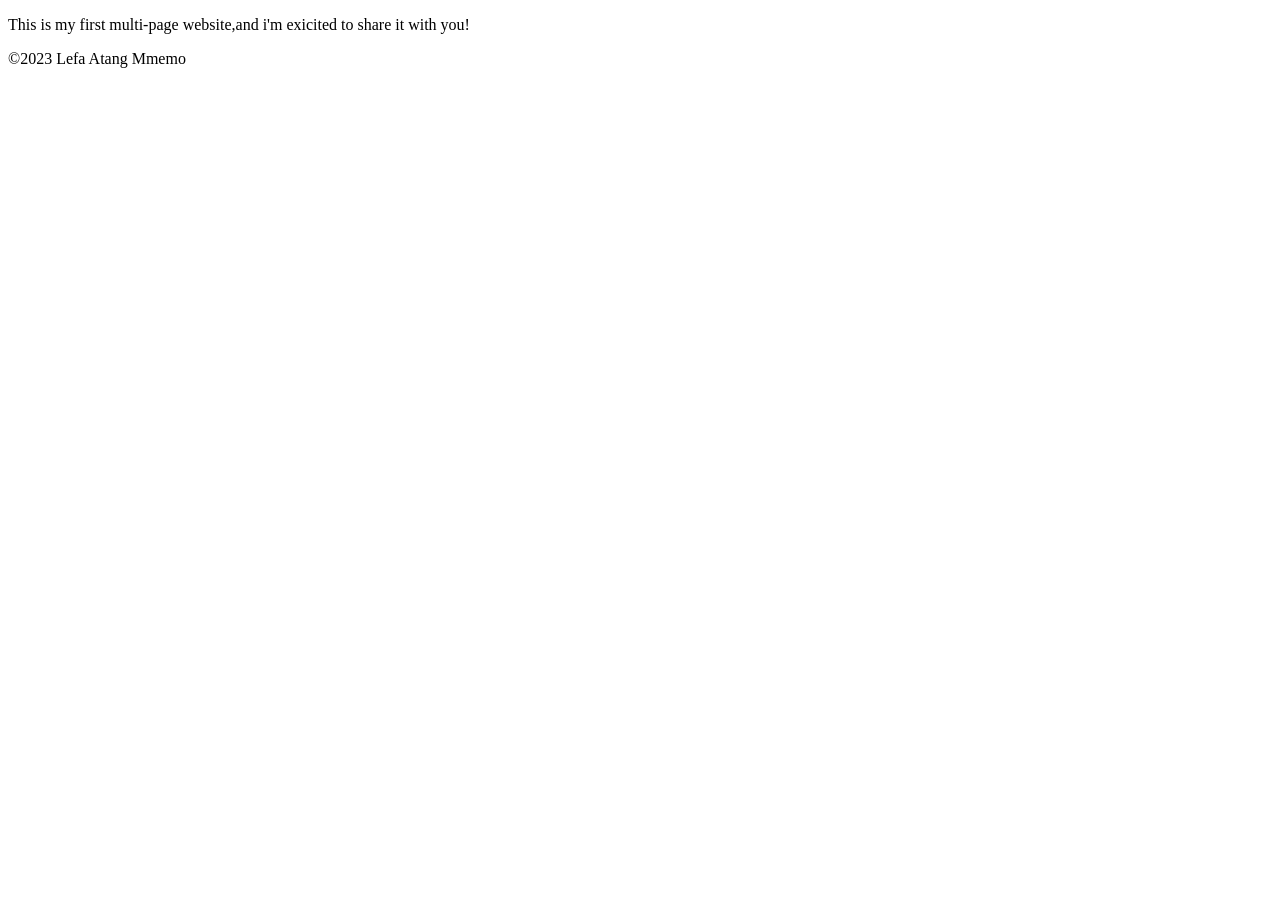
<file: about.html>
<!DOCTYPE html>

 <html lang="en">
 
 <head>
   
   <meta charset="UTF-8">
   
   <meta name='viewport"content="width=device-width,initial-scale=1.0">
   
   <tittle>About Me</tittle>
   <link rel="stlylesheet" href="styles.css">
 </head>
 
 <body>
   
   <header>
   
    <h1>About Me</h1>
	
	 <nav>
	  
	  <a href="index.html">Home</a> |
	  
	  <a href="about.html">About</a>|
	  
	  <a href="contact.html">Contact</a>
	  
     </nav>
	 
	</header>
	
	<main>
	
	  <p>Hi! i'am a beginner web developer learning how to use GitHub Pages.</p>
	  
	  <p>This is my first multi-page website,and i'm exicited to share it with you!</p>
	  
	</main>
	
	<footer>
	
	  <p>&copy;2023 Lefa Atang Mmemo</p>
	  
	</footer>
	
 </body>
 
 </html>
</file>
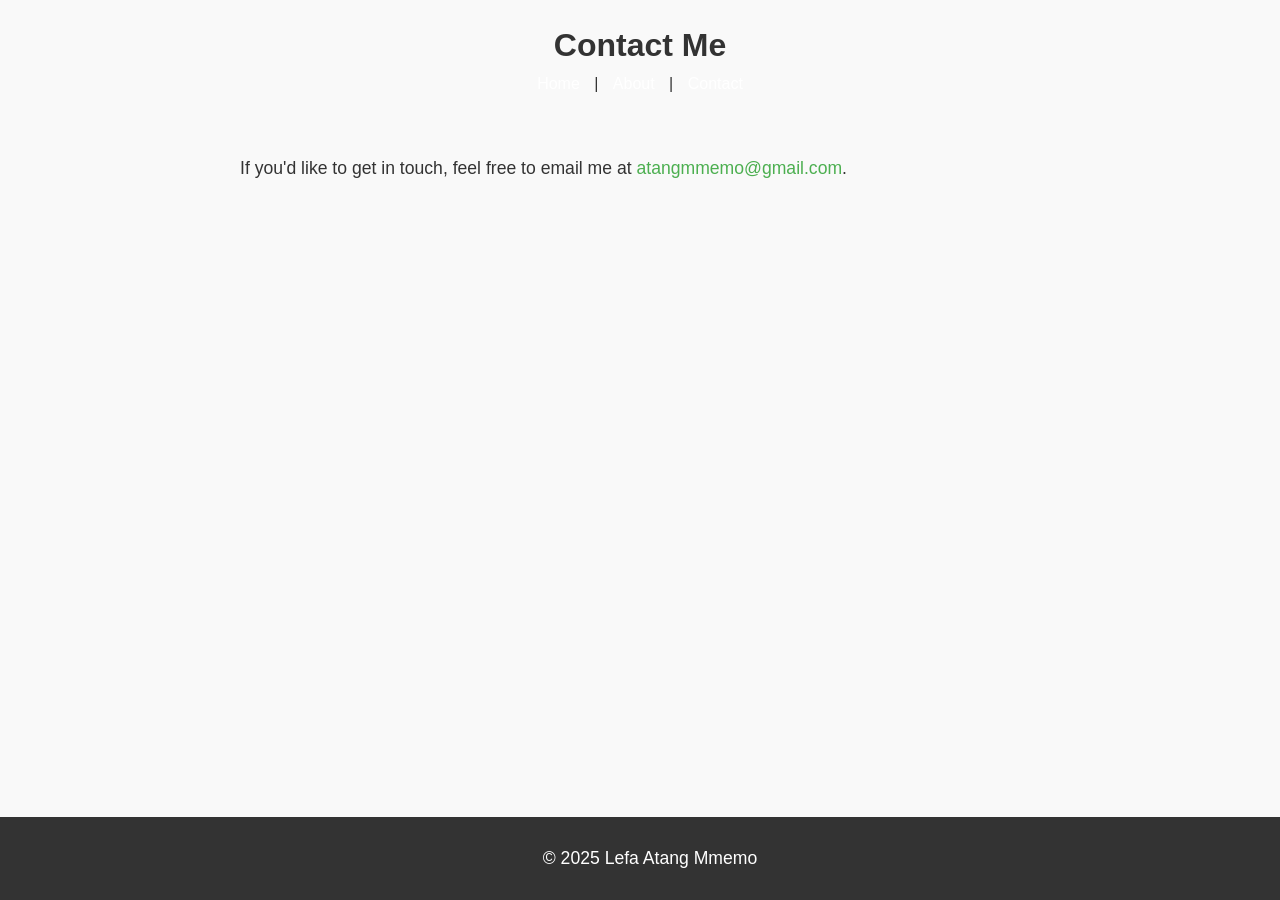
<file: contact.html>
<!DOCTYPE html>

<html lang="en">

<head>

  <meta charset="UTF-8">

  <meta name="viewport" content="width=device-width, initial-scale=1.0">

  <title>Contact Me</title>
  <link rel="stylesheet" href="styles.css">
</head>

<body>

  <header>

    <h1>Contact Me</h1>

  <nav>

    <a href="index.html">Home</a> |

    <a href="about.html">About</a> |

    <a href="contact.html">Contact</a>

  </nav>

  </header>


  <main>

    <p>If you'd like to get in touch, feel free to email me at <a href="mailto:atangmmemo@gmail.com">atangmmemo@gmail.com</a>.</p>

  </main>


  <footer>

   <p>&copy; 2025 Lefa Atang Mmemo</p>

  </footer>

</body>

</html>
</file>
<file: styles.css>
body { 
  font-family:Arial, sans-serif;
  color: #333;
  background-color: #f9f9f9;
  margin: 0;
  padding:0;
  line-height: 1.6;
}
header {
  background-color: #4CAF50
  color: white;
  padding: 20px;
  text-align: center;
}

header h1 { 
  margin: 0;
}

nav a {
  color: white;
  text-decoration: none;
  margin:0 10px;
}

nav a:hover { 
  text-decoration: underline;
}

main{
  padding:20px;
  max-width: 800px;
  margin: 0 auto;
}

main img{
  max-width: 100%
  height:auto;
  display:block;
  margin:20px o;
}

footer {
  background-color: #333;
  color:white;
  text-align: center;
  padding: 10px;
  position:fixed;
  bottom: 0;
  width:100%
}

p {
  font-size:1.1em;
}


a { 
  color: #4CAF50;
  text-decoration: none;
}

a:hover {
  text-decoration: underline;
}

img {
  boarder: 5px solid #4CAF50;
  border-radius: 10px;
}

main a[href^="malito:"]{
  color: #ff5722;
  font-weight:bold;
}
</file>
